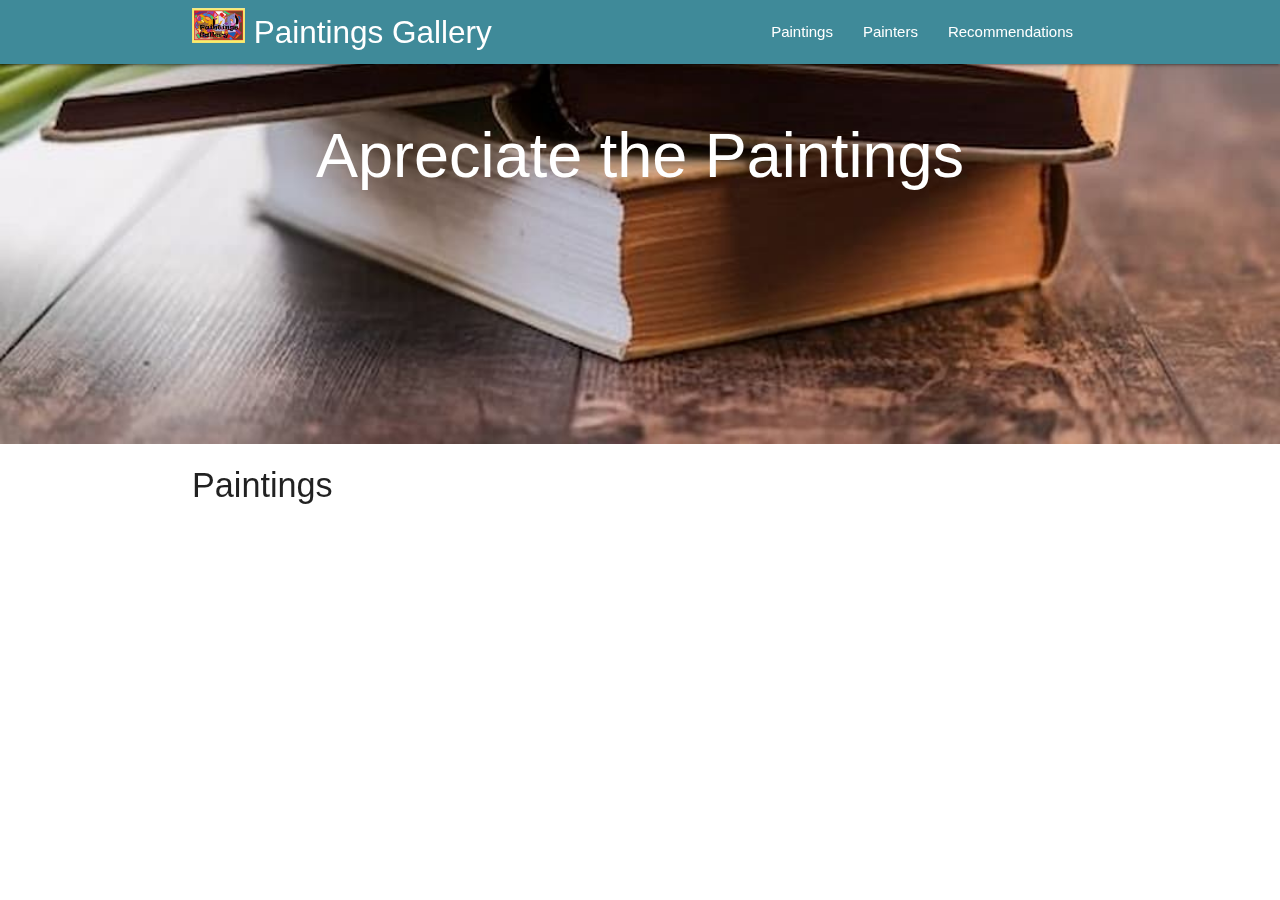
<file: index.html>
<!DOCTYPE html>
<html lang="en" dir="ltr">
  <head>
    <meta charset="utf-8">
    <link rel="stylesheet" href="css/materialize.min.css" media="screen,projection">
    <link rel="stylesheet" href="https://cdn.datatables.net/1.10.20/css/jquery.dataTables.min.css">
    <link rel="stylesheet" href="css/style.css" media="screen,projection">
    <meta name="viewport" content="width=device-width, initial-scale=1.0"/>
    <link href="https://fonts.googleapis.com/icon?family=Material+Icons" rel="stylesheet">
    <link rel="shortcut icon" href="img/favicon.ico" type="image/x-icon">
    <link rel="icon" href="img/favicon.ico" type="image/x-icon">
    <title>Paintings Gallery</title>
  </head>
  <body>
    <nav class="bluechef" role="navigation">
      <div class="nav-wrapper container">
        <a id="logo-container" href="index.html" class="brand-logo white-text">
          <img src="img/logo.jpg" alt="logo" style="height:35px;">
          Paintings Gallery</a>
        <ul class="topnav right hide-on-med-and-down">
          <li><a href="#paintings" class="white-text">Paintings</a></li>
          <li><a href="#painters" class="white-text">Painters</a></li>
          <li><a href="#recommendations" class="white-text">Recommendations</a></li>
        </ul>
        <ul id="nav-mobile" class="sidenav">
          <li><a href="#paintings">Paintings</a></li>
          <li><a href="#painters">Painters</a></li>
          <li><a href="#recommendations">Recommendations</a></li>
        </ul>
        <a href="#" data-target="nav-mobile" class="sidenav-trigger">
          <i class="material-icons white-text">menu</i></a>
        </div>
      </nav>
      <div id="index-banner" class="parallax-container">
        <div class="section no-pad-bot">
          <div class="container">
            <h1 class="header center white-text">Apreciate the Paintings</h1>
          </div>
        </div>
        <div class="parallax">
          <img src="img/gambar1_1080.jpg"
          srcset="img/gambar1_480.jpg 480w,
          img/gambar1_720.jpg 720w,
          img/gambar1_1080.jpg 1080w"

          size="100vw"
          alt="paintings"
          style="transform: translate3d(-50%, 0px, 0px);opacity: 1;"
          >
        </div>
      </div>
      <div class="container">
        <h4 id="section_title">Paintings</h4>
        <div class="row">
          <div id="listpaintings">
          </div>
        </div>
      </div>


    <script type="text/javascript" src="https://code.jquery.com/jquery-2.1.1.min.js"></script>
    <script type="text/javascript" src="js/materialize.min.js"></script>
    <script type="text/javascript" src="js/init.js"></script>
    <script type="text/javascript" src="js/api.js"></script>
    <script type="text/javascript" src="js/painting.js"></script>
    <script type="text/javascript">
      document.addEventListener("DOMContentLoaded", function() {
        var page = window.location.hash.substr(1);
        document.querySelectorAll(".topnav a, .sidenav a")
        .forEach(function(element) {
          element.addEventListener("click", function(event) {
            page = event.target.getAttribute("href").substr(1);
            switch (page) {
              case "paintings":
              getPaintings();
              break;
              case "painters":
              getPainters();
              break;
              case "recommendations":
              getRecommendations();
              break;
            }
          });
        });
        getPaintings();
      });
    </script>
  </body>
</html>
</file>
<file: css/style.css>
/* Custom Stylesheet */
/**
 * Use this file to override Materialize files so you can update
 * the core Materialize files in the future
 *
 * Made By MaterializeCSS.com
 */

nav ul a,
nav .brand-logo {
  color: #444;
}

p {
  line-height: 2rem;
}

.sidenav-trigger {
  color: #26a69a;
}

.parallax-container {
  min-height: 380px;
  line-height: 0;
  height: auto;
  color: rgba(255,255,255,.9);
}
  .parallax-container .section {
    width: 100%;
  }

@media only screen and (max-width : 992px) {
  .parallax-container .section {
    position: absolute;
    top: 40%;
  }
  #index-banner .section {
    top: 10%;
  }
}

@media only screen and (max-width : 600px) {
  #index-banner .section {
    top: 0;
  }
}

.icon-block {
  padding: 0 15px;
}
.icon-block .material-icons {
  font-size: inherit;
}

.bluechef {
background-color: #3f8a99;
}

.text-center {
  text-align: center;
}
</file>
